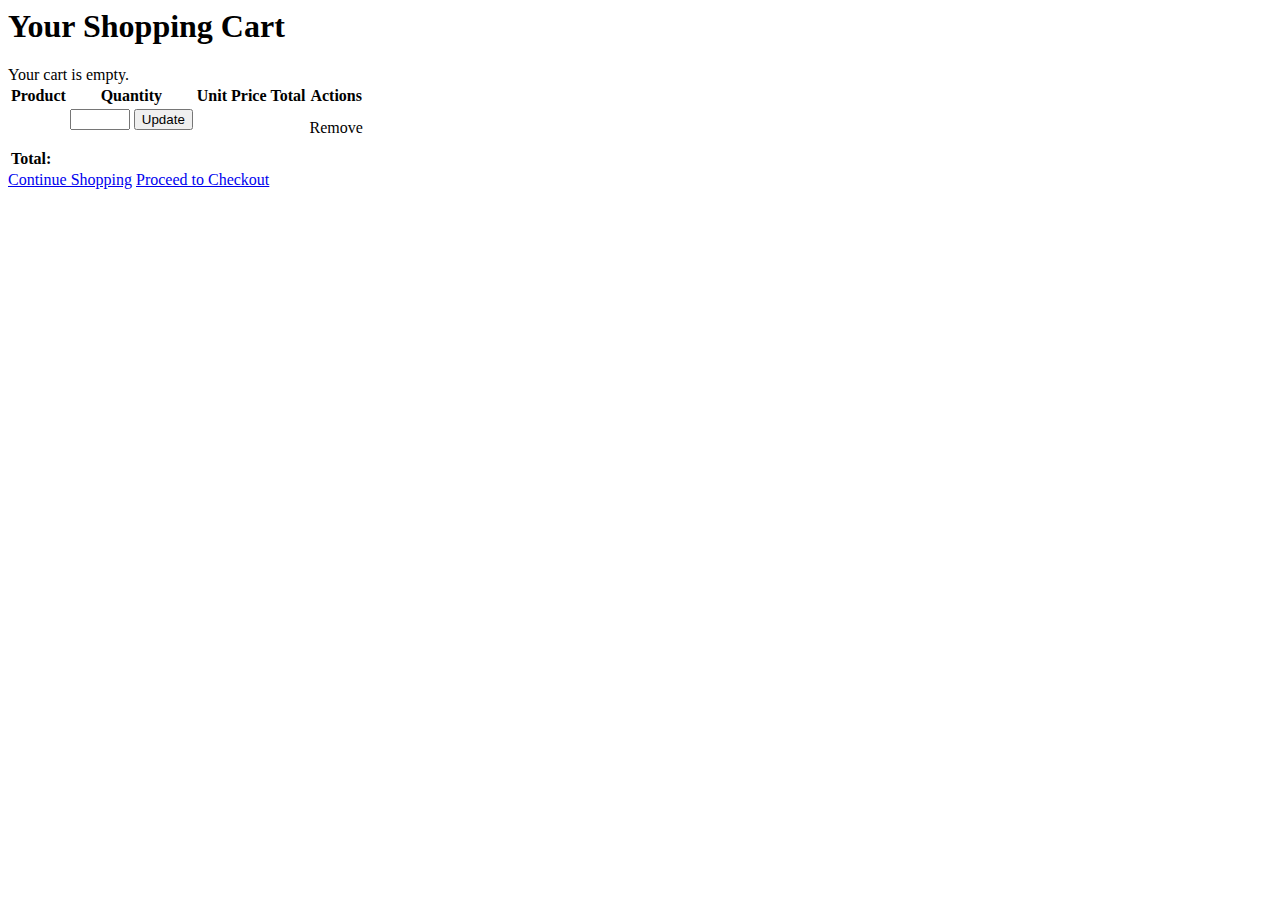
<file: src/main/resources/templates/cart/index.html>
<html lang="eng" xmlns:th="http://www.thymeleaf.org" th:replace="~{
        base::html(
            ~{::title},
            ~{::content},
            ~{},
            ~{}
        )
    }">
<title>Shopping Cart</title>
<th:block th:fragment="content">
    <h1 class="mb-4">Your Shopping Cart</h1>
    <div th:if="${#lists.isEmpty(cartItems)}" class="alert alert-info">
        Your cart is empty.
    </div>
    <div th:unless="${#lists.isEmpty(cartItems)}">
        <table class="table table-striped">
            <thead>
                <tr>
                    <th>Product</th>
                    <th>Quantity</th>
                    <th>Unit Price</th>
                    <th>Total</th>
                    <th>Actions</th>
                </tr>
            </thead>
            <tbody>
                <tr th:each="item : ${cartItems}">
                    <td th:text="${item.product.name}"></td>
                    <td>
                        <form th:action="@{cart/{cartItemId}/updateQuantity(cartItemId=${item.id})}" method="post"
                            class="d-inline">
                            <input type="text" th:value="${item.quantity}" name="newQuantity"
                                class="form-control form-control-sm d-inline" style="width: 60px;" />
                            <button type="submit" class="btn btn-sm btn-success">Update</button>
                        </form>
                    </td>
                    <td th:text="${#numbers.formatCurrency(item.product.price)}"></td>
                    <td th:text="${#numbers.formatCurrency(item.totalPrice)}"></td>
                    <td>
                        <a th:href="@{/cart/{id}/remove(id=${item.id})}" class="btn btn-danger btn-sm">Remove</a>
                    </td>
                </tr>
            </tbody>
            <tfoot>
                <tr>
                    <td colspan="3" class="text-end"><strong>Total:</strong></td>
                    <td th:text="${#numbers.formatCurrency(#aggregates.sum(cartItems.![totalPrice]))}" class="fw-bold">
                    </td>
                    <td></td>
                </tr>
            </tfoot>
        </table>
        <div class="d-flex justify-content-between">
            <a href="/products" class="btn btn-secondary">Continue Shopping</a>
            <a href="/checkout/create-checkout-session" class="btn btn-primary">Proceed to Checkout</a>
        </div>
    </div>
</th:block>

</html>
</file>
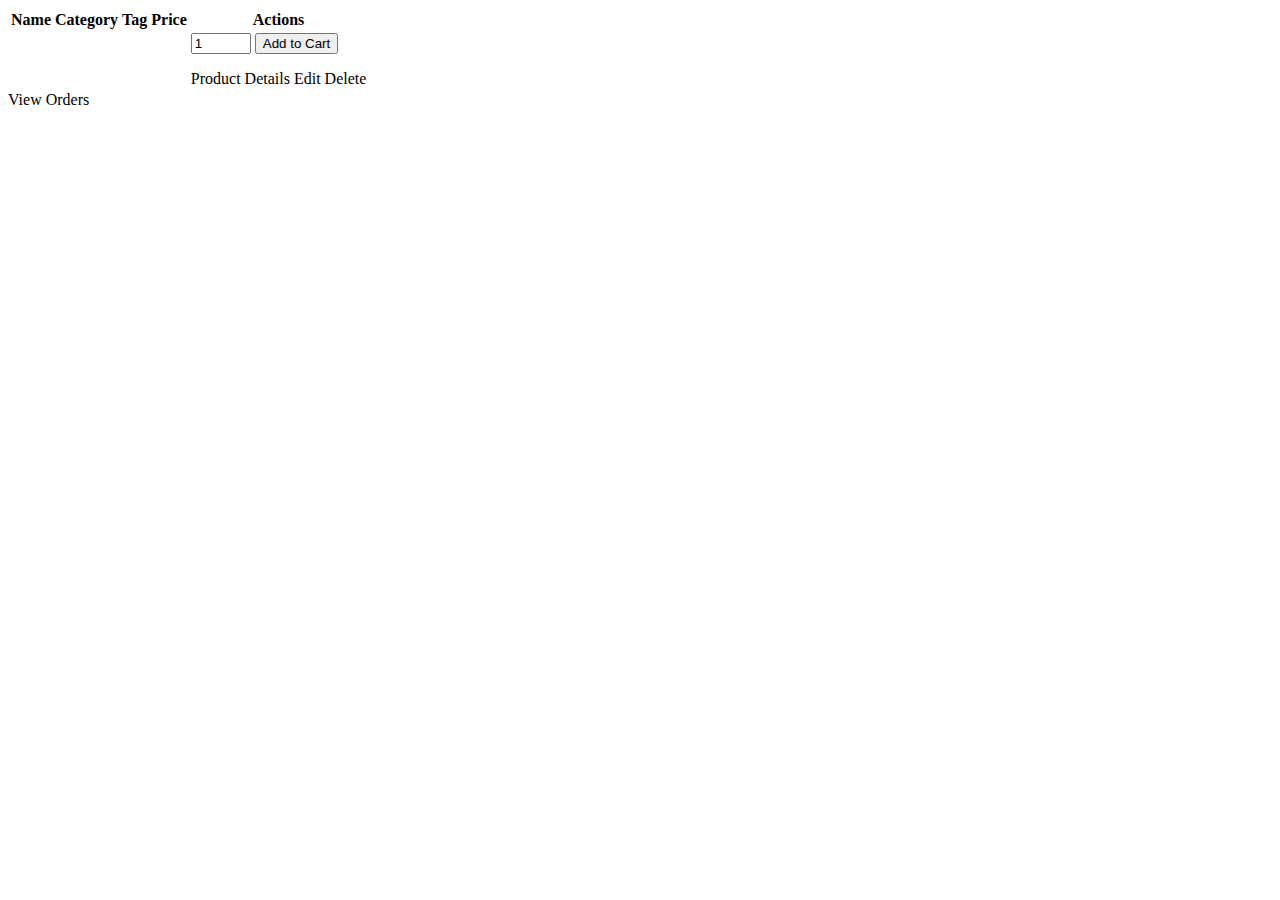
<file: src/main/resources/templates/products/index.html>
<html lang="eng" xmlns:th="http://www.thymeleaf.org"
    th:replace="~{base::html(
    ~{::title}, ~{::content}, ~{}, ~{}
    )}"
>

<title>All Products</title>
<th:block th:fragment="content">
    <table class="table">
        <thead>
            <tr>
                <th>Name</th>
                <th>Category</th>
                <th>Tag</th>
                <th>Price</th>
                <th>Actions</th>
            </tr>
        </thead>
        <tbody>
            <tr th:each="product: ${products}">
                <td th:text="${product.name}"></td>
                <td th:text="${product.category.name}"></td>
                <td>
                    <span th:each="tag: ${product.tags}"
                    th:text="${tag.name}"
                    class="badge text-bg-primary ms-1 me-1"></span>
                </td>
                <td th:text="${product.price}"></td>
                <td>
                    <form th:action="@{/cart/add}" method="POST" class="d-inline">
                        <input type="hidden" name="productId" th:value="${product.id}"/>
                        <input type="number" name="quantity" value="1" min="1" max="10" 
                        class="form-control form-control-sm d-inline" style="width:60px"/>
                        <button type="submit" class="btn btn-sm btn-success">Add to Cart</button>
                    </form>
                    <a th:href="@{/products/{id}(id=${product.id})}">Product Details</a>
                    <a th:href="@{/products/{id}/edit(id=${product.id})}">Edit</a>
                    <a th:href="@{/products/{id}/delete(id=${product.id})}">Delete</a>
                </td>
            </tr>
        </tbody>
    </table>
    <a th:href="@{/orders}" class="btn btn-primary">View Orders</a>
</th:block>
</html>
</file>
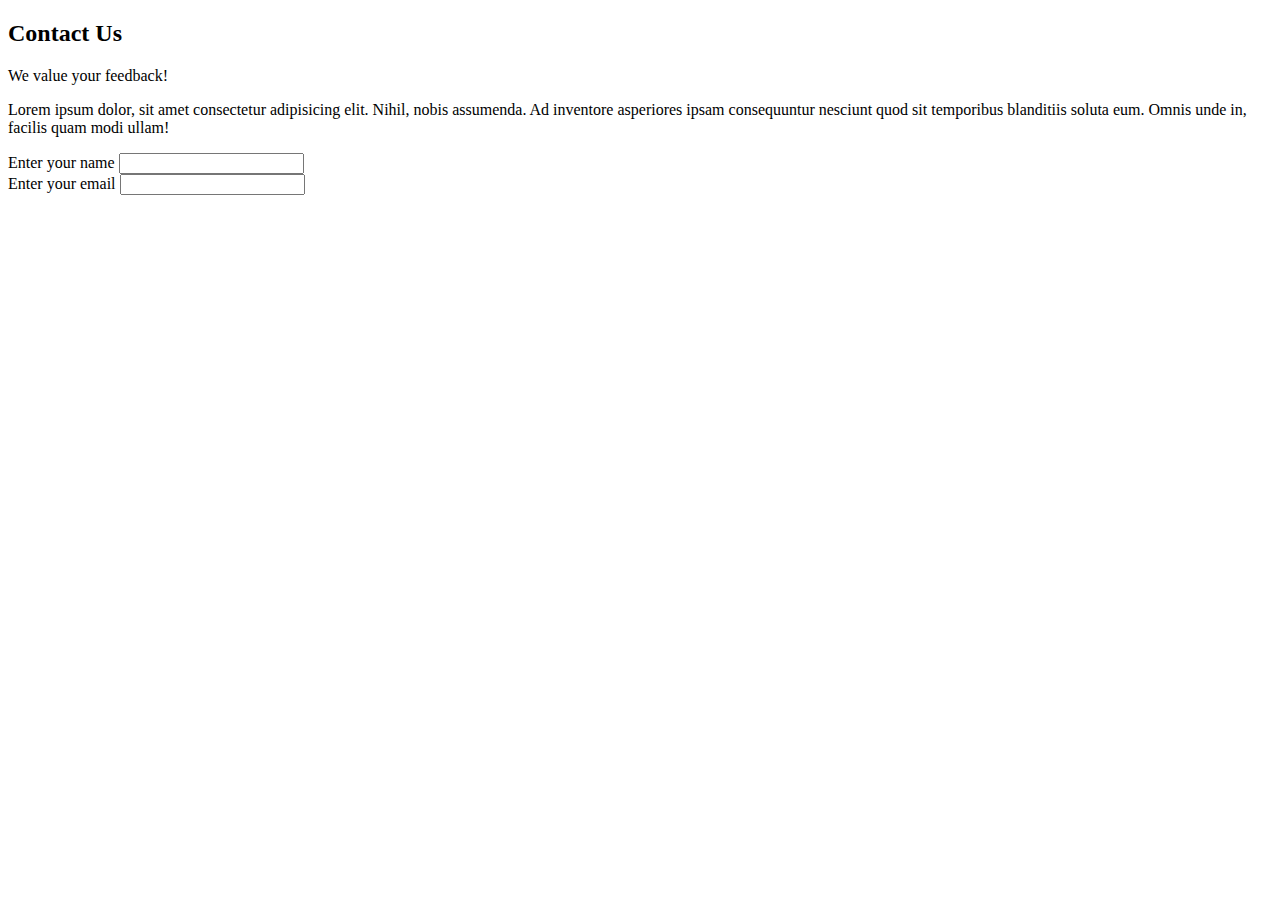
<file: src/main/resources/templates/contact-us.html>
<!DOCTYPE html>
<html lang="en" th:replace="~{base::html(
    ~{::title}, ~{::content}, ~{}, ~{}
    )}">

<title>Contact Us</title>

<th:block th:fragment="content">
    <h2 class="display-1">Contact Us</h2>
    <p class="lead">We value your feedback!</p>
    <p>Lorem ipsum dolor, sit amet consectetur adipisicing elit. Nihil, nobis assumenda. Ad inventore asperiores
        ipsam consequuntur nesciunt quod sit temporibus blanditiis soluta eum. Omnis unde in, facilis quam modi
        ullam!</p>
    <form>
        <div>
            <label>Enter your name</label>
            <input type="text" class="form-input" />
        </div>
        <div>
            <label>Enter your email</label>
            <input type="text" class="form-input" />
        </div>
    </form>
</th:block>
</file>
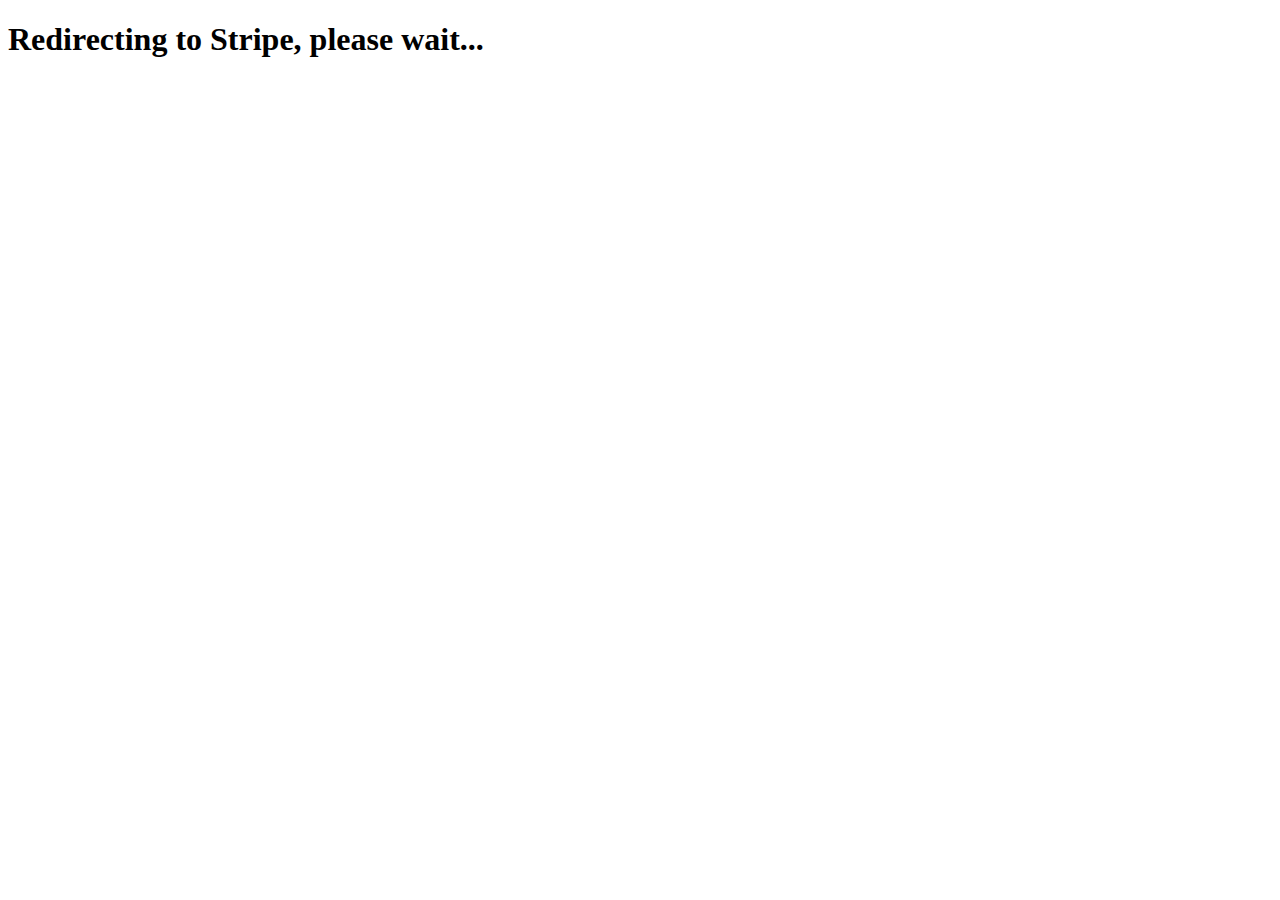
<file: src/main/resources/templates/checkout/checkout.html>
<!DOCTYPE html>
<html lang="en">
<head>
    <meta charset="UTF-8">
    <meta name="viewport" content="width=device-width, initial-scale=1.0">
    <title>Document</title>
</head>
<body>
    <h1>Redirecting to Stripe, please wait...</h1>
    <script src="https://js.stripe.com/v3"></script>
    <script th:inline="javascript">
        let stripe = Stripe([[${stripePublicKey}]]);
        stripe.redirectToCheckout({
            sessionId: [[${sessionId}]]
        })
    </script>
</body>
</html>
</file>
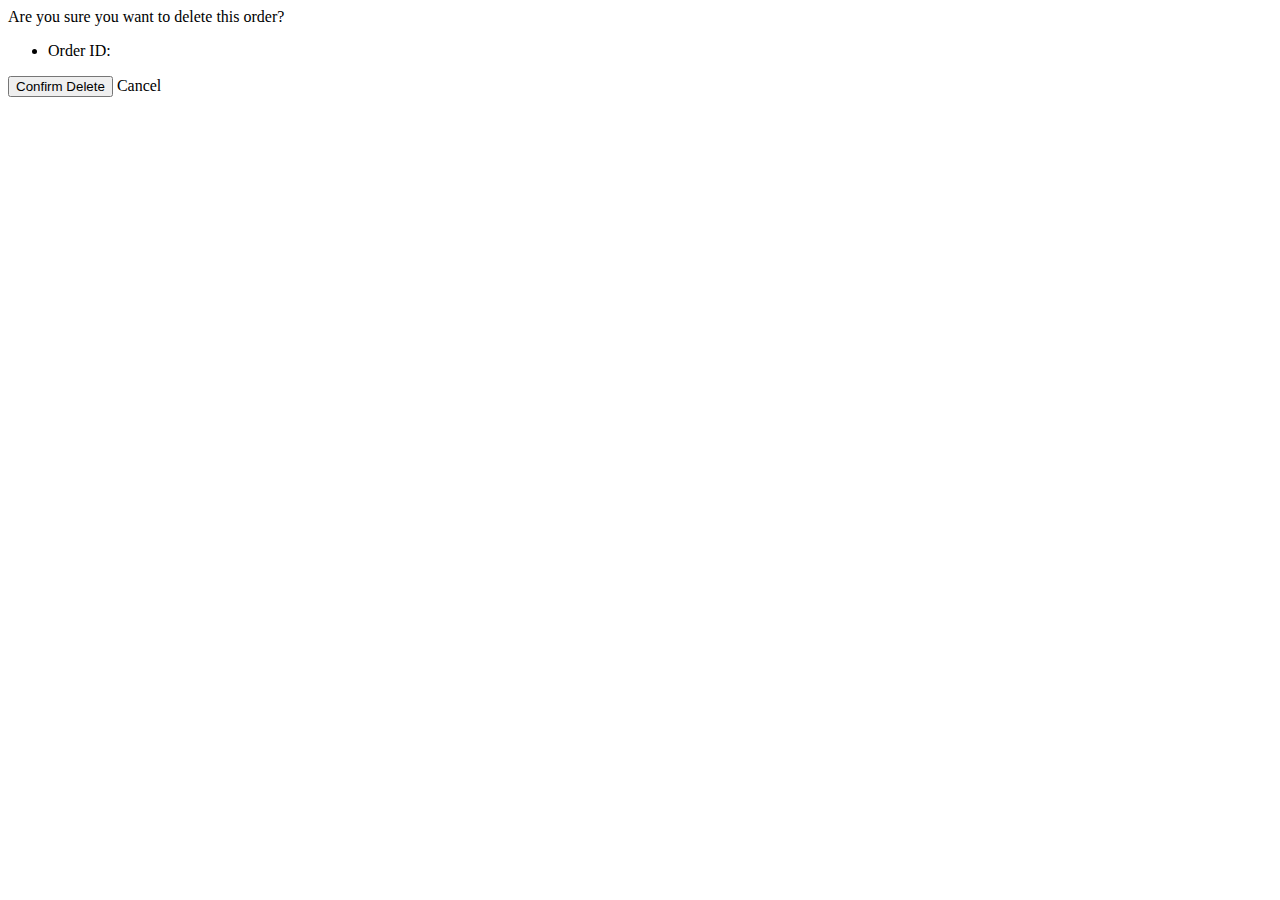
<file: src/main/resources/templates/order/delete.html>
<html lang="eng" xmlns:th="http://www.thymeleaf.org"
    th:replace="~{
        base::html(
            ~{::title},
            ~{::content},
            ~{},
            ~{}
        )
    }"
>

<title>Delete Order</title>
<th:block th:fragment="content">
    <div class="alert alert-danger">
        Are you sure you want to delete this order?
        <ul>
            <li>Order ID: <span th:text="${orderDel.id}"></span></li>
        </ul>
        <form method="POST">
            <input type="hidden" th:name="${_csrf.parameterName}" th:value="${_csrf.token}" />
            <button type="submit" class="btn btn-danger">Confirm Delete</button>
            <a th:href="@{/orders}" class="btn btn-success">Cancel</a>
        </form>
    </div>
</th:block>
</file>
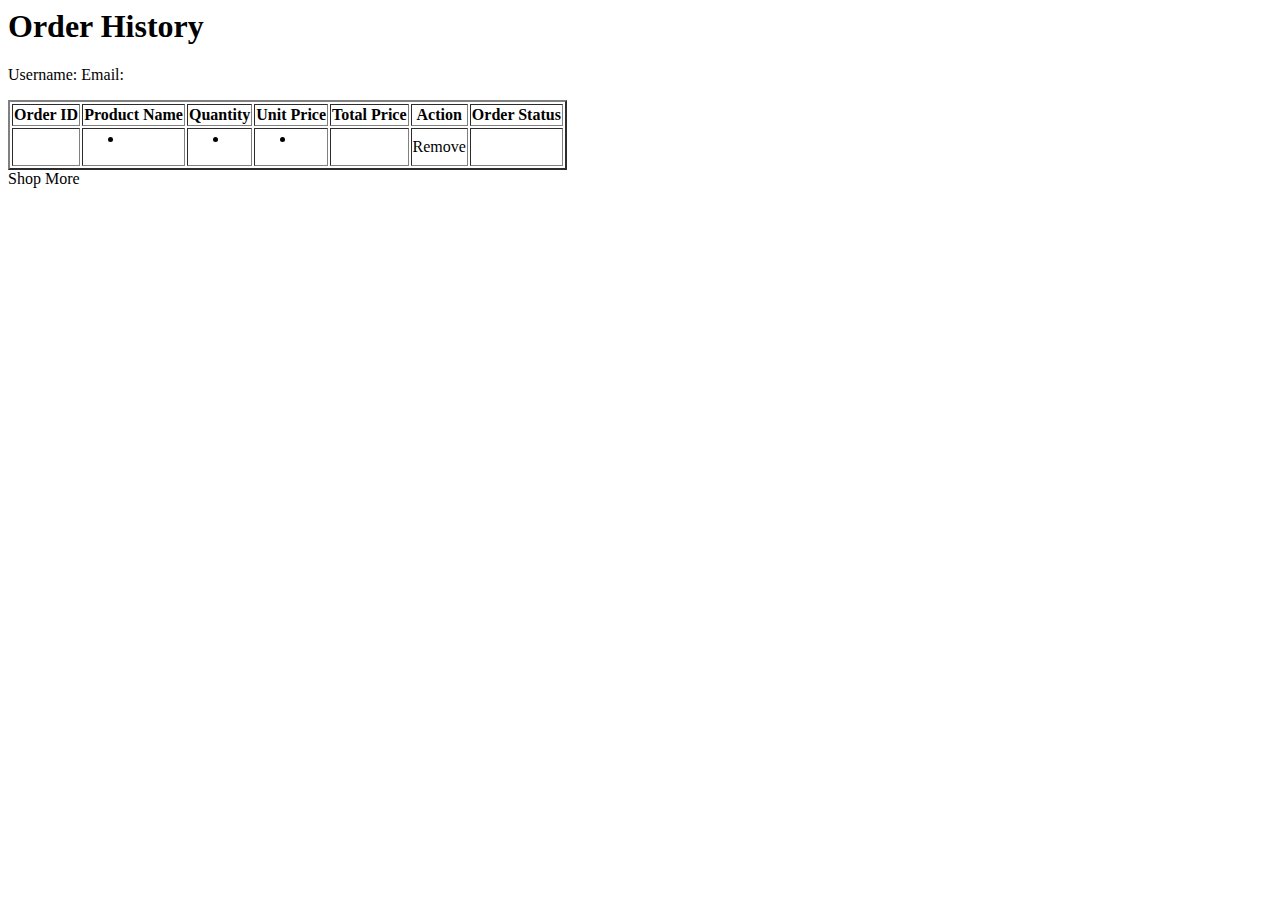
<file: src/main/resources/templates/order/orders.html>
<html lang="eng" xmlns:th="http://www.thymeleaf.org" th:replace="~{
        base::html(
            ~{::title},
            ~{::content},
            ~{},
            ~{}
        )
    }">
<title>Orders</title>
<th:block th:fragment="content">
    <h1>Order History</h1>
    <table class="table" border="2">
        <p>
            Username: <span th:text="${username}"></span>
            Email: <span th:text="${email}"></span>
        </p>
        <thead class="thead-dark">
            <tr>
                <th scope="col">Order ID</th>
                <th scope="col">Product Name</th>
                <th scope="col">Quantity</th>
                <th scope="col">Unit Price</th>
                <th scope="col">Total Price</th>
                <th scope="col">Action</th>
                <th scope="col">Order Status</th>
            </tr>
        </thead>
        <tbody>
            <tr th:each="order : ${orders}">
                <td th:text="${order.id}"></td>
                <td>
                    <ul>
                        <li th:each="orderItem : ${order.orderItems}" th:text="${orderItem.product.name}"></li>
                    </ul>
                </td>
                <td>
                    <ul>
                        <li th:each="orderItem : ${order.orderItems}" th:text="${orderItem.quantity}"></li>
                    </ul>
                </td>
                <td>
                    <ul>
                        <li th:each="orderItem : ${order.orderItems}"
                            th:text="${#numbers.formatDecimal(orderItem.product.price, 2, 2)}"></li>
                    </ul>
                </td>
                <td th:text="${#numbers.formatCurrency(#aggregates.sum(order.orderItems.![quantity * product.price]))}" class="fw-bold"></td>
                <td>
                    <a th:href="@{/order/{id}/delete(id=${order.id})}" class="btn btn-danger btn-sm">Remove</a>
                </td>
                <td th:text="${order.status}"></td>
            </tr>
        </tbody>
    </table>
    <a th:href="@{/products}" class="btn btn-success">Shop More</a>
</th:block>

</html>


<!-- <td th:each="orderItem, stat : ${order.orderItems}">
                    <span th:text="${orderItem.product.name}"></span>
                </td>
                <td th:each="orderItem, stat : ${order.orderItems}">
                    <span th:text="${orderItem.quantity}"></span>
                </td>
                <td th:each="orderItem, stat : ${order.orderItems}">
                    <span th:text="${orderItem.product.price}"></span>
                </td> -->


<!-- <table border="1">
        <thead>
            <tr>
                <th>Order ID</th>
                <th>Product Name</th>
                <th>Quantity</th>
                <th>Unit Price</th>
            </tr>
        </thead>
        <tbody>
            <tr th:each="order : ${orders}">
                <td th:text="${order.id}"></td>

                <td th:each="orderItem, stat : ${order.orderItems}">
                    <span th:text="${orderItem.product.name}"></span>
                </td>
                <td th:each="orderItem, stat : ${order.orderItems}">
                    <span th:text="${orderItem.quantity}"></span>
                </td>
                <td th:each="orderItem, stat : ${order.orderItems}">
                    <span th:text="${orderItem.product.price}"></span>
                </td>
            </tr>
        </tbody>
    </table> -->
</file>
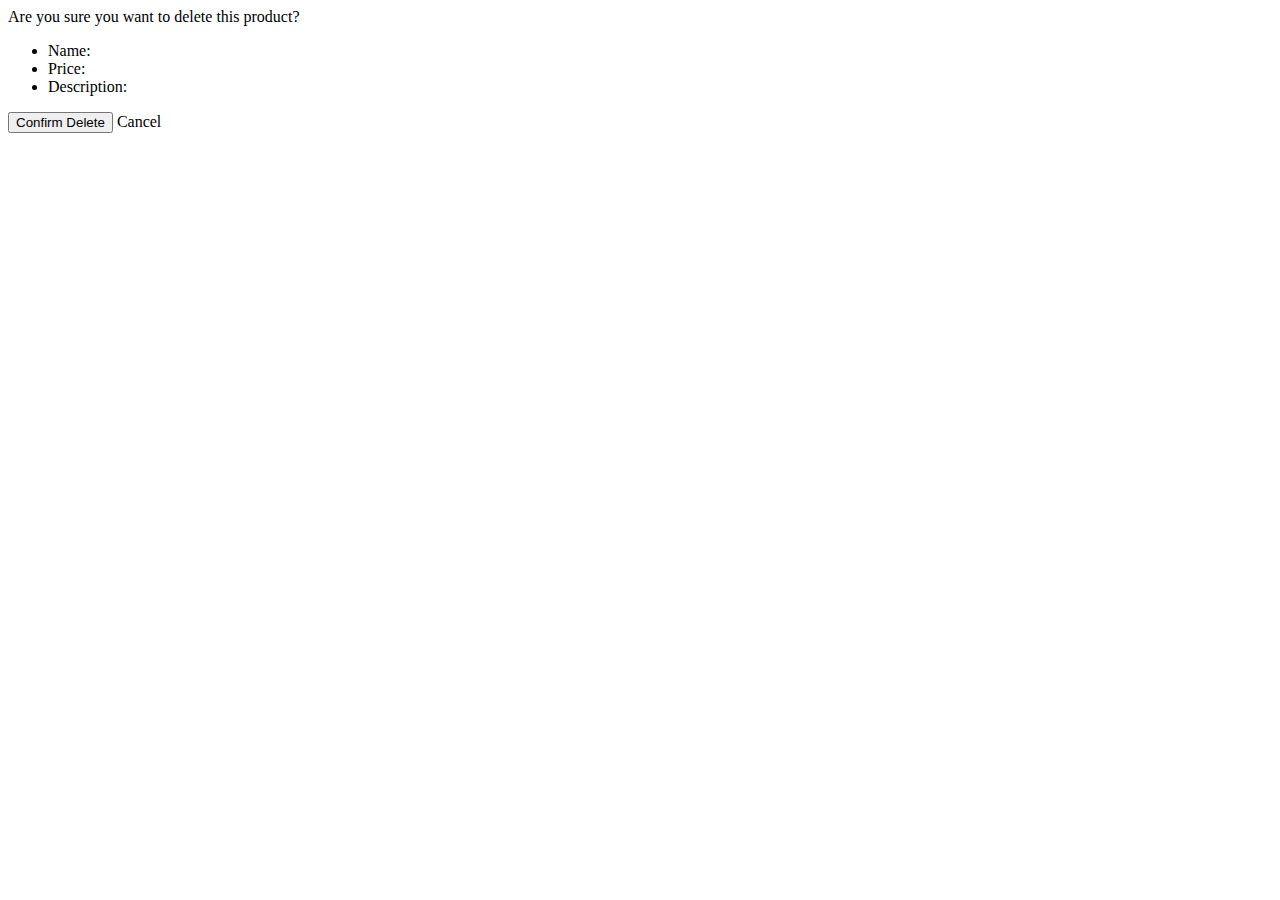
<file: src/main/resources/templates/products/delete.html>
<html lang="eng" xmlns:th="http://www.thymeleaf.org"
    th:replace="~{
        base::html(
            ~{::title},
            ~{::content},
            ~{},
            ~{}
        )
    }"
>

<title>Delete Product</title>
<th:block th:fragment="content">
    <div class="alert alert-danger">
        Are you sure you want to delete this product?
        <ul>
            <li>Name: <span th:text="${product.name}"></span></li>
            <li>Price: <span th:text="${product.price}"></span></li>
            <li>Description: <span th:text="${product.description}"></span></li>
        </ul>
        <form method="POST">
            <button type="submit" class="btn btn-danger">Confirm Delete</button>
            <a th:href="@{/products}" class="btn btn-success">Cancel</a>
        </form>
    </div>
</th:block>
</file>
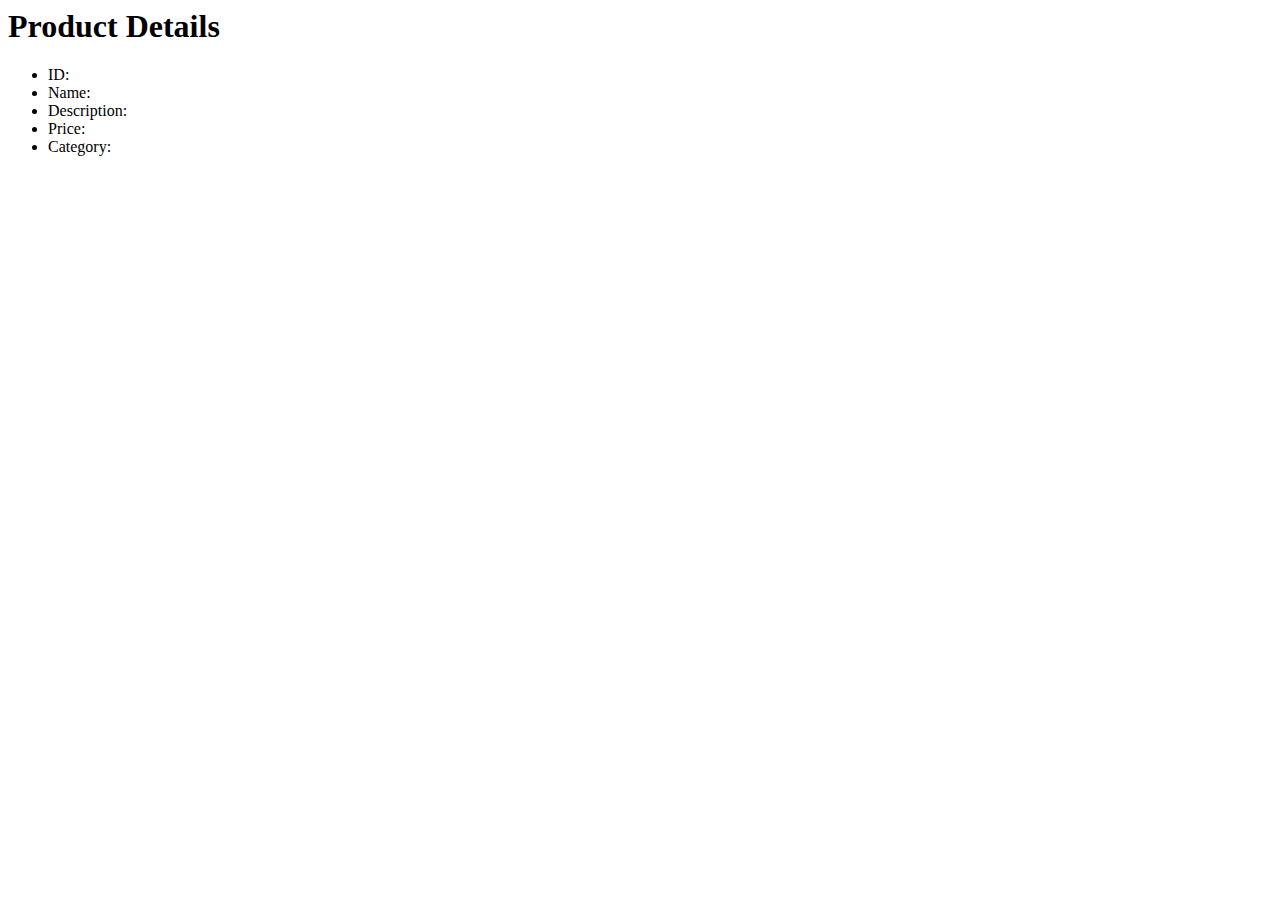
<file: src/main/resources/templates/products/details.html>
<html lang="eng" xmlns:th="http://www.thymeleaf.org"
    th:replace="~{
        base::html(
            ~{::title},
            ~{::content},
            ~{},
            ~{}
        )
    }"
>
<title th:text="|Product Details: ${product.name}|">Product Details</title>
<th:block th:fragment="content">
    <h1>Product Details</h1>
    <ul>
        <li>ID: <span th:text="${product.id}"></span></li>
        <li>Name: <span th:text="${product.name}"></span></li>
        <li>Description: <span th:text="${product.description}"></span></li>
        <li>Price: <span th:text="${product.price}"></span></li>
        <li>Category: <span th:text="${product.category.name}"></span></li>
    </ul>
</th:block>
</html>
</file>
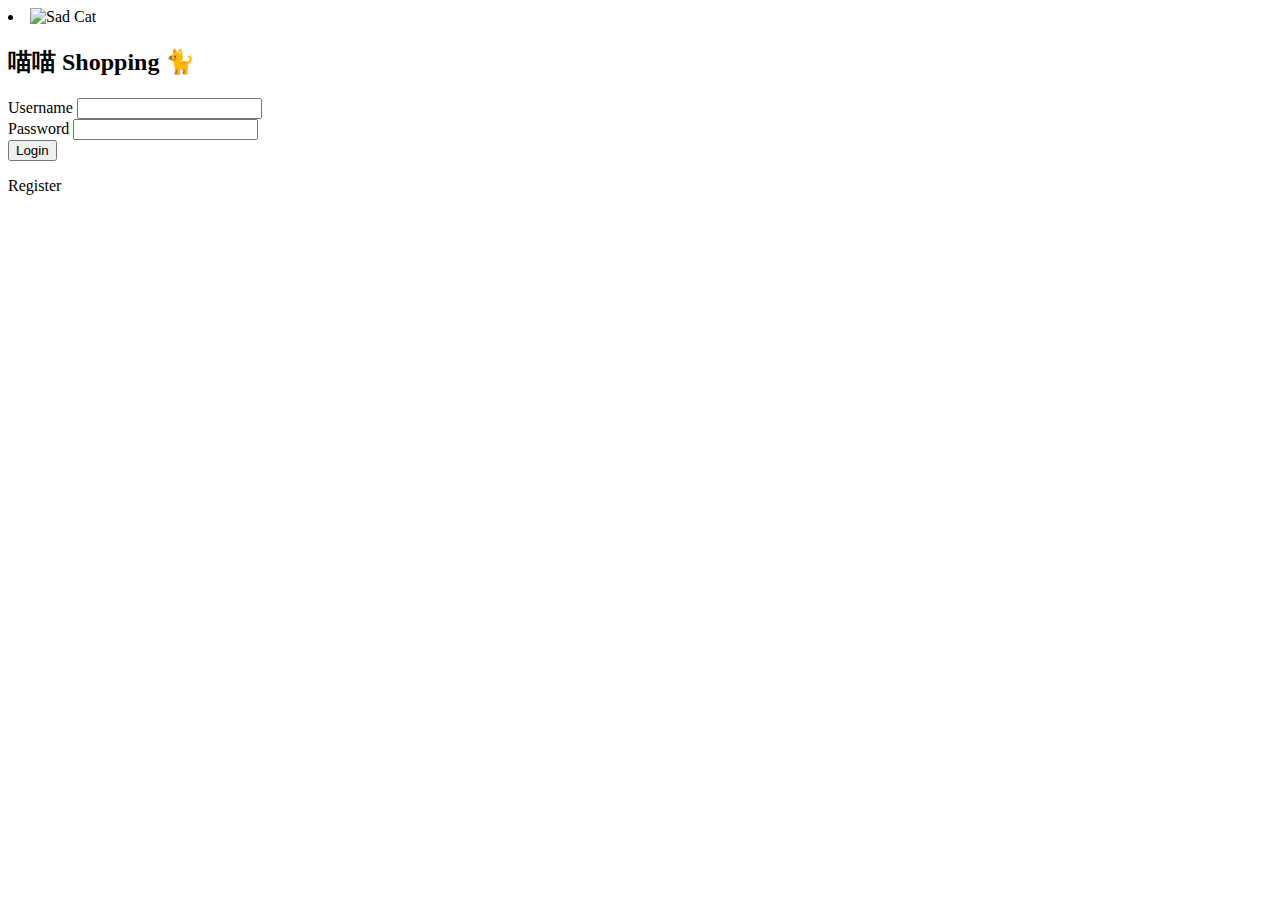
<file: src/main/resources/templates/users/login.html>
<html lang="eng" xmlns:th="http://www.thymeleaf.org" th:replace="~{
        base::html(
            ~{::title},
            ~{::content},
            ~{::additionalCss},
            ~{}
        )
    }">

<th:block th:fragment="additionalCss">
    <link rel="stylesheet" th:href="@{/css/style.css}">
</th:block>

<title>Login</title>
<th:block th:fragment="content">
    <li class="image_wrapper">
        <img th:src="@{/images/many-cats.jpg}" alt="Sad Cat" id="champion-image" />
        <div class="login-form-container">

            <div class="overlay overlay_2">
                <div th:text="${param.error}" th:if="${param.error}" class="alert alert-danger"></div>
                <div class="container mt-5">
                    <div class="row justify-content-center">
                        <div class="col-md-4">
                            <h2>喵喵 Shopping 🐈</h2>
                            <form method="POST" th:action="@{/login}">
                                <div class="mb-3">
                                    <label for="username" class="form-label">Username</label>
                                    <input type="text" name="username" id="username" required class="form-control" />
                                </div>
                                <div class="mb-3">
                                    <label for="password" class="form-label">Password</label>
                                    <input type="password" name="password" id="password" required
                                        class="form-control" />
                                </div>
                                <div class="d-grid">
                                    <button type="submit" class="btn btn-primary">Login</button>
                                </div>
                            </form>
                            <div class="d-grid">
                                <a th:href="@{/register}" class="btn btn-link">Register</a>
                            </div>
                        </div>
                    </div>
                </div>
            </div>

        </div>
    </li>
</th:block>
</file>
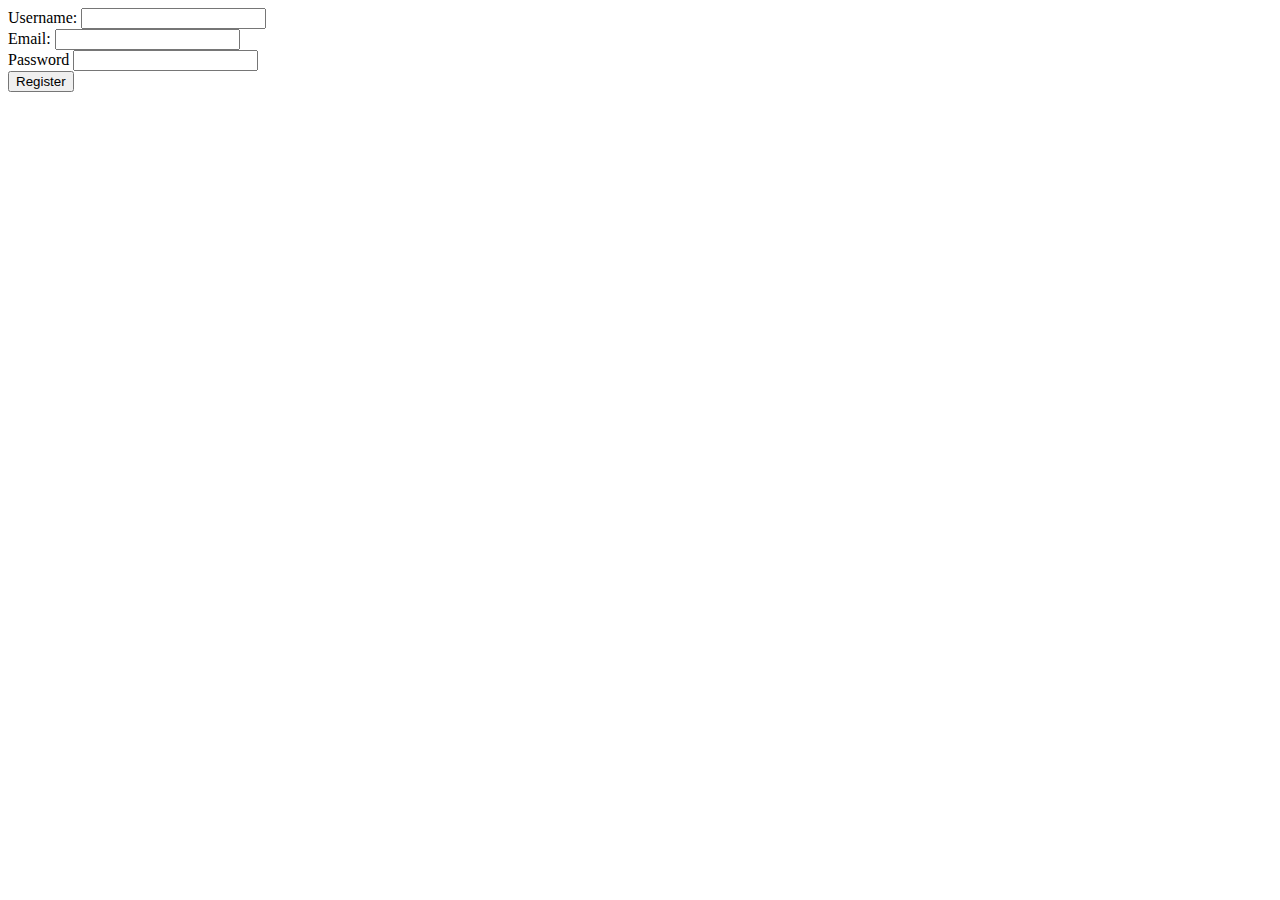
<file: src/main/resources/templates/users/register.html>
<html lang="eng" xmlns:th="http://www.thymeleaf.org"
    th:replace="~{
        base::html(
            ~{::title},
            ~{::content},
            ~{},
            ~{}
        )
    }"
>

<title>Register New User</title>
<th:block th:fragment="content">
    <div>
        <form method="POST" th:object="${user}" th:action="@{/register}">
            <!-- <input type="hidden" name="_csrf" th:value="${_csrf.token}"/> -->
            <div>
                <label>Username:</label>
                <input type="text" th:field="*{username}" class="form-control">
            </div>
            <div>
                <label>Email:</label>
                <input type="text" th:field="*{email}" class="form-control">
            </div>
            <div>
                <label>Password</label>
                <input type="text" th:field="*{password}" class="form-control">
            </div>
            <button type="submit" class="btn btn-primary">Register</button>
        </form>
    </div>
</th:block>
</html>
</file>
